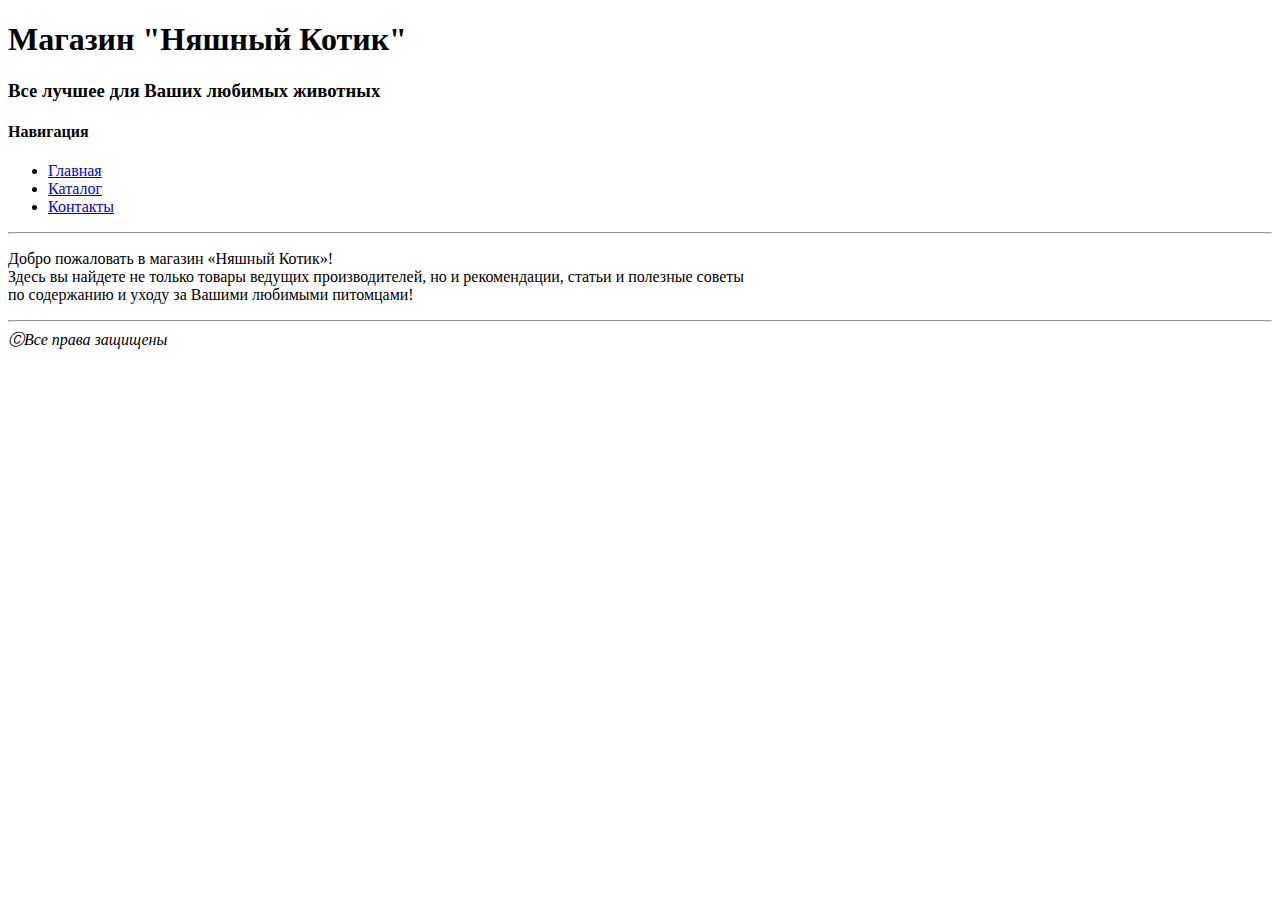
<file: lesson2/index.html>
<!DOCTYPE html>
<html lang="ru">
<head>
  <meta charset="UTF-8">
  <title>Товары для няшных котиков</title>
</head>
<body>
  
  <h1>Магазин "Няшный Котик"</h1>
  <h3>Все лучшее для Ваших любимых животных<h3>
  
  <h4>Навигация</h4>
  <ul>
    <li><a href="./index.html">Главная</a></li>
	<li><a href="./shop.html">Каталог</a></li>
	<li><a href="./contacts.html">Контакты</a></li>
  </ul>
  <hr>
  
  <p>Добро пожаловать в&nbsp;магазин &laquo;Няшный Котик&raquo;!<br />
     Здесь вы&nbsp;найдете не&nbsp;только товары ведущих производителей, но&nbsp;и&nbsp;рекомендации, статьи и&nbsp;полезные советы<br />
     по&nbsp;содержанию и&nbsp;уходу за&nbsp;Вашими любимыми питомцами!
  </p>
  
  <footer>
    <hr>
    <i>&#9400;Все права защищены</i>
  </footer>
</body>
</html>
</file>
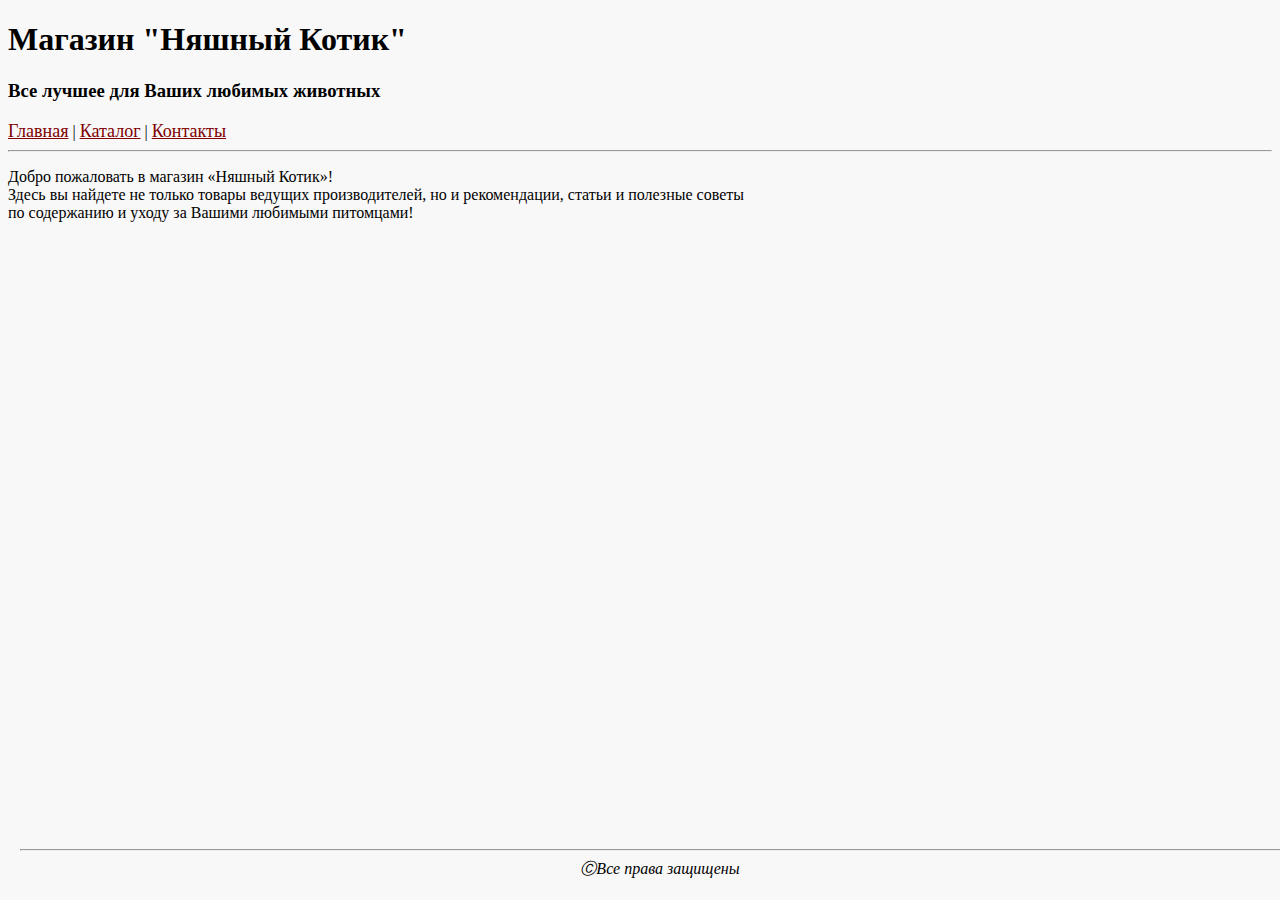
<file: Shop/index.html>
<!DOCTYPE html>
<html lang="ru" style="html-top">
<head class="header">
  <link rel ="stylesheet" href="style.css">
  <meta charset="UTF-8">
  <title>Товары для няшных котиков</title>
</head>
<body class="page-body">
  
  <h1>Магазин "Няшный Котик"</h1>
  <h3>Все лучшее для Ваших любимых животных</h3>
  
  

  <nav class="navigation__item"><a class="navigation__link" href="./index.html">Главная</a> |
	<a class="navigation__link" href="./shop.html">Каталог</a> |
	<a class="navigation__link" href="./contacts.html">Контакты</a></nav>
 
  <hr>
  
  <p>Добро пожаловать в&nbsp;магазин &laquo;Няшный Котик&raquo;!<br />
     Здесь вы&nbsp;найдете не&nbsp;только товары ведущих производителей, но&nbsp;и&nbsp;рекомендации, статьи и&nbsp;полезные советы<br />
     по&nbsp;содержанию и&nbsp;уходу за&nbsp;Вашими любимыми питомцами!
  </p>
  
  <footer class="page-footer">
    <hr>
    <i>&#9400;Все права защищены</i>
  </footer>
</body>
</html>
</file>
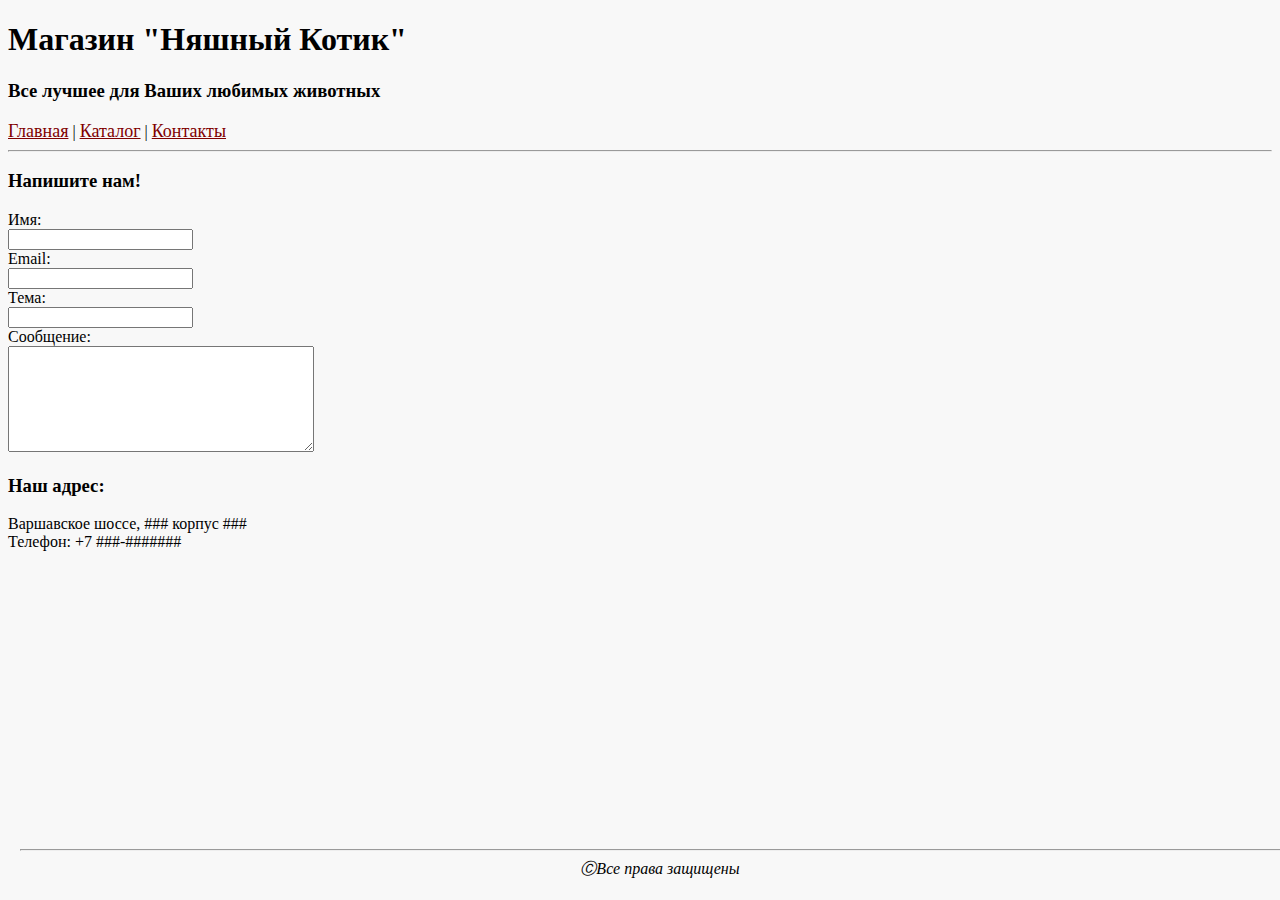
<file: Shop/contacts.html>
<!DOCTYPE html>
<html lang="ru" style="html-top">
<head class="header">
  <link rel ="stylesheet" href="style.css">
  <meta charset="UTF-8">
  <title>Товары для няшных котиков</title>
</head>
<body class="page-body">
  
  <h1>Магазин "Няшный Котик"</h1>
  <h3>Все лучшее для Ваших любимых животных</h3>
  
  <nav class="navigation__item"><a class="navigation__link" href="./index.html">Главная</a> |
	<a class="navigation__link" href="./shop.html">Каталог</a> |
	<a class="navigation__link" href="./contacts.html">Контакты</a></nav>
  <hr>
  
  <p>
  <h3>Напишите нам!</h3>
  </p>
  <form class="user-input" >
    Имя:
	<br>
	<input class="user-input__text" type="text"/>
    <br>
    Email:<br>  
	<input class="user-input__text" type="email"/>
	<br>
	Тема:
	<br>
	<input class="user-input__text" type="text"/>
	<br>
	Сообщение: 
	<br/>
    <textarea class="user-input__field"name="description"></textarea>
  </form>
  <p>
  <h3>Наш адрес:</h3>
  Варшавское шоссе, ### корпус ###<br>
  Телефон: +7 ###-#######   
  <p>  
  <footer class="page-footer">
    <hr>
    <i>&#9400;Все права защищены</i>
  </footer>
</body>
</html>
</file>
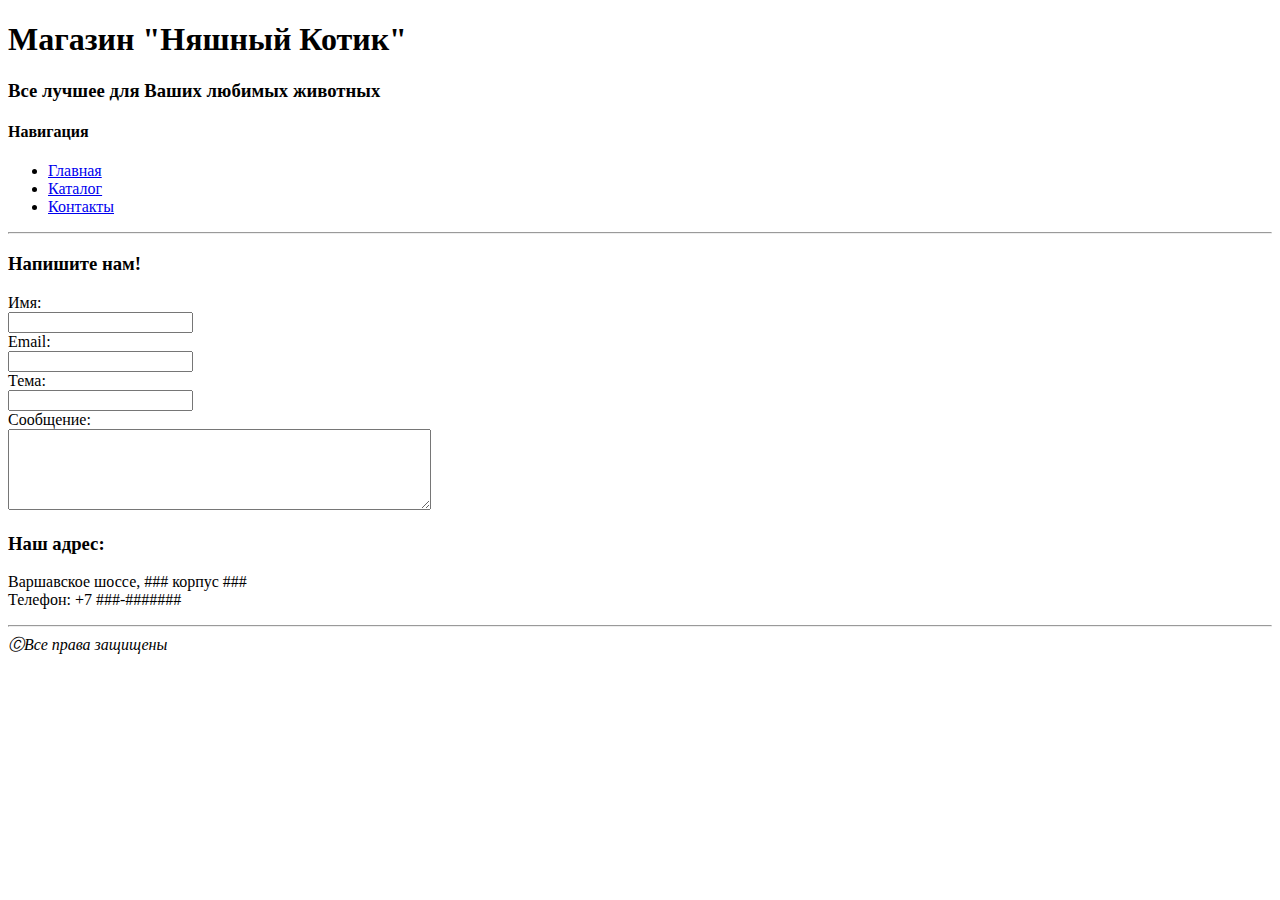
<file: lesson2/Shop/contacts.html>
<!DOCTYPE html>
<html lang="ru">
<head>
  <meta charset="UTF-8">
  <title>Товары для няшных котиков</title>
</head>
<body>
  
  <h1>Магазин "Няшный Котик"</h1>
  <h3>Все лучшее для Ваших любимых животных<h3>
  
  <h4>Навигация</h4>
  <ul>
    <li><a href="./index.html">Главная</a></li>
	<li><a href="./shop.html">Каталог</a></li>
	<li><a href="./contacts.html">Контакты</a></li>
  </ul>
  <hr>
  
  <p>
  <h3>Напишите нам!</h3>
  </p>
  <form >
    Имя:
	<br>
	<input type="text" name="Имя" />
    <br>
    Email:<br>  
	<input type="email" name="Email" />
	<br>
	Тема:
	<br>
	<input type="text" name="Тема" />
	<br>
	Сообщение: 
	<br/>
    <textarea rows="5" cols="50" name="description"></textarea>
  </form>
  <p>
  <h3>Наш адрес:</h3>
  Варшавское шоссе, ### корпус ###<br>
  Телефон: +7 ###-#######   
  <p>  
  <footer>
    <hr>
    <i>&#9400;Все права защищены</i>
  </footer>
</body>
</html>
</file>
<file: Shop/style.css>
.page-body {
    background: #f8f8f8;
	height: 100%
}

.navigation__item {
	list-style-type: none;
}

.navigation__link {
	font-family: "Times New Roman";
	color: #800000; /* ужасный цвет( */
	font-size: 18px;
}

.product__headers {
	color: black;
	font-size: 18px;
	font­weight: 400;
}

.product__short {
	font-size: 14px;
	font­style: italic;
    line­height: 16px;
	color: #707070;
}

.product__full {
	font-size: 16px;
	font­style: italic;
    line­height: 24px;
	color: #484343;
	text­align: left;
}

.product__description {
	font­style: italic;
}

.user-input__field {
	height: 100px;
	width: 300px;
	color: #707070;
}

.user-input__text {
	color: #707070;
	font­style: italic;
}

.html-top {
	height: 100%;
}

.header {
	height: 100%;
}

.page-footer {
	position: absolute;
	bottom: 0;
	left: 0;
	width: 100%;
	text-align: center;
	padding: 20px;
}
</file>
